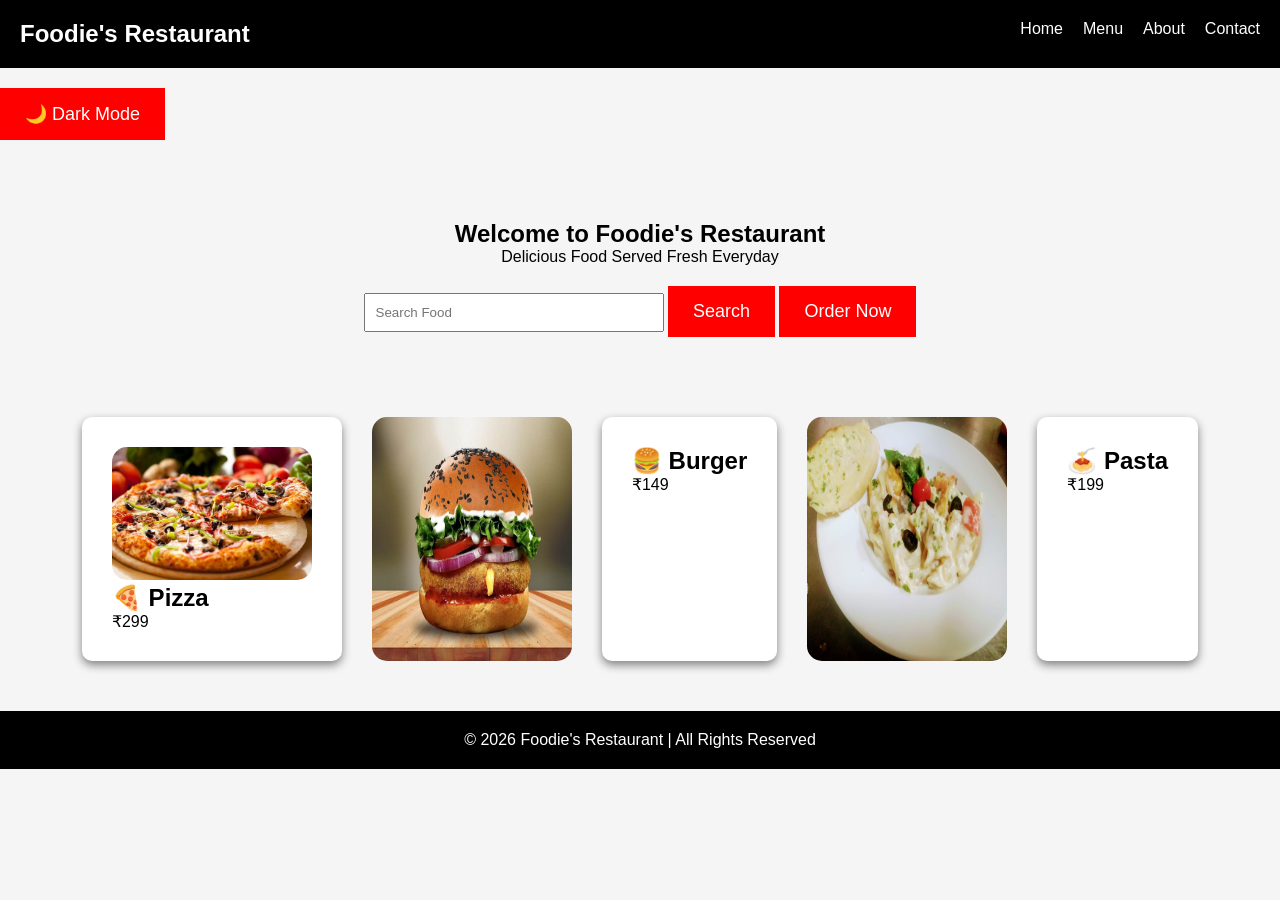
<file: index.html>
<!DOCTYPE html>
<html>
<head>
    <meta name="viewport" content="width=device-width, initial-scale=1.0">
    <title>Foodie's Restaurant</title>
    <link rel="stylesheet" href="style.css">
</head>
<body>

<nav>
    <h2>Foodie's Restaurant</h2>

    <ul>
        <li><a href="#">Home</a></li>
        <li><a href="#">Menu</a></li>
        <li><a href="#">About</a></li>
        <li><a href="#">Contact</a></li>
    </ul>
</nav>
<button onclick="darkMode()">🌙 Dark Mode</button>
<section class="hero">
    <h1>Welcome to Foodie's Restaurant</h1>
    <p>Delicious Food Served Fresh Everyday</p>
<input type="text" id="searchBox" placeholder="Search Food">
<button onclick="searchFood()">Search</button>
    <button onclick="showMessage()">
        Order Now
    </button>
</section>

<section class="food">
    <div class="card">
<img src="Images/pizza.jpg" width="200">
        <h2>🍕 Pizza</h2>
        <p>₹299</p>
    </div>
<img src="Images/burger.jpg" width="200">
    <div class="card">
        <h2>🍔 Burger</h2>
        <p>₹149</p>
    </div>
<img src="Images/pasta.jpg" width="200">
    <div class="card">
        <h2>🍝 Pasta</h2>
        <p>₹199</p>
    </div>
</section>

<script src="script.js"></script>
<script src="script.js"></script>

<footer>
    <p>© 2026 Foodie's Restaurant | All Rights Reserved</p>
</footer>

</body>
</html>
</body>
</html>
</file>
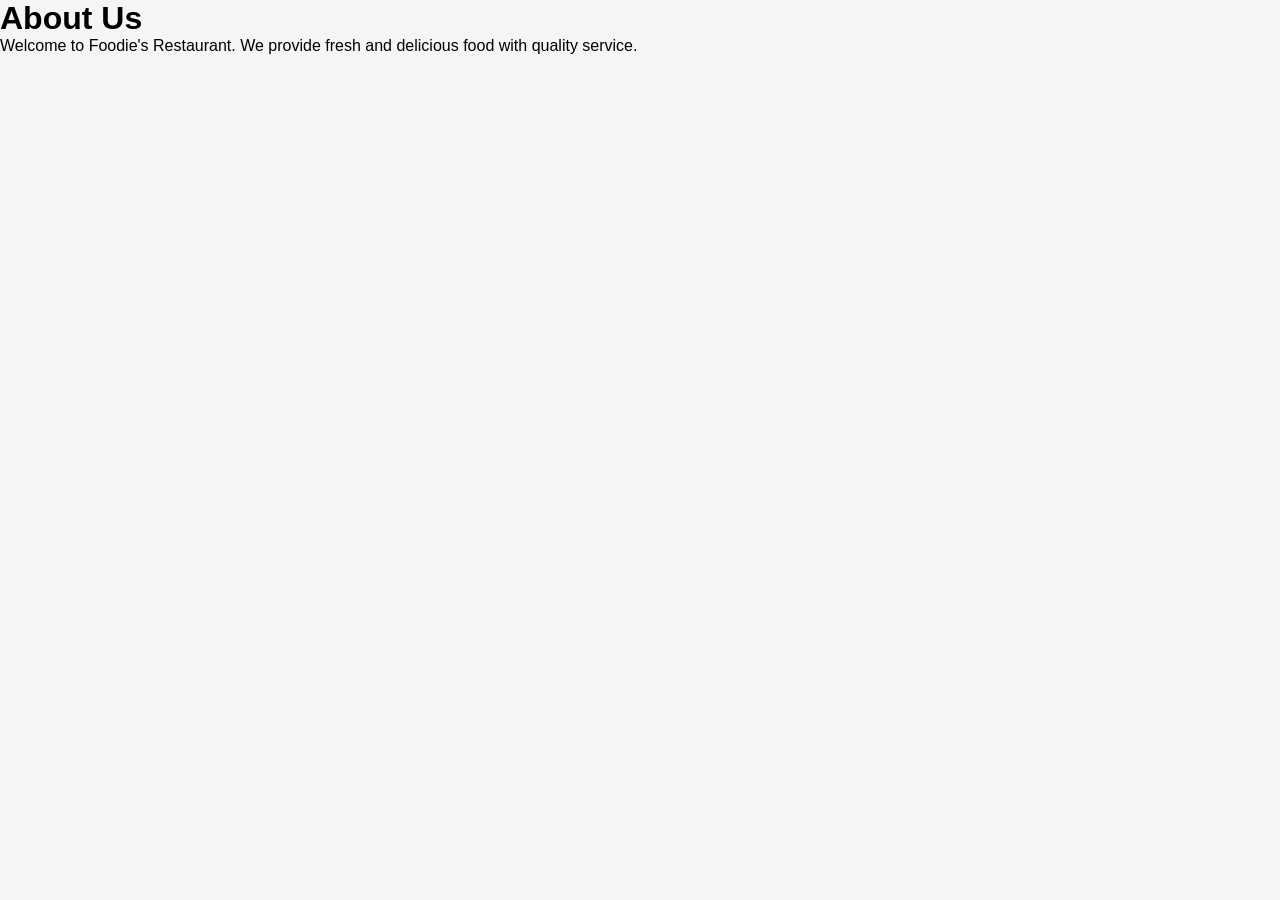
<file: about.html>
<!DOCTYPE html>
<html>
<head>
<title>About Us</title>
<link rel="stylesheet" href="style.css">
</head>
<body>

<h1>About Us</h1>

<p>
Welcome to Foodie's Restaurant.
We provide fresh and delicious food with quality service.
</p>

</body>
</html>
</file>
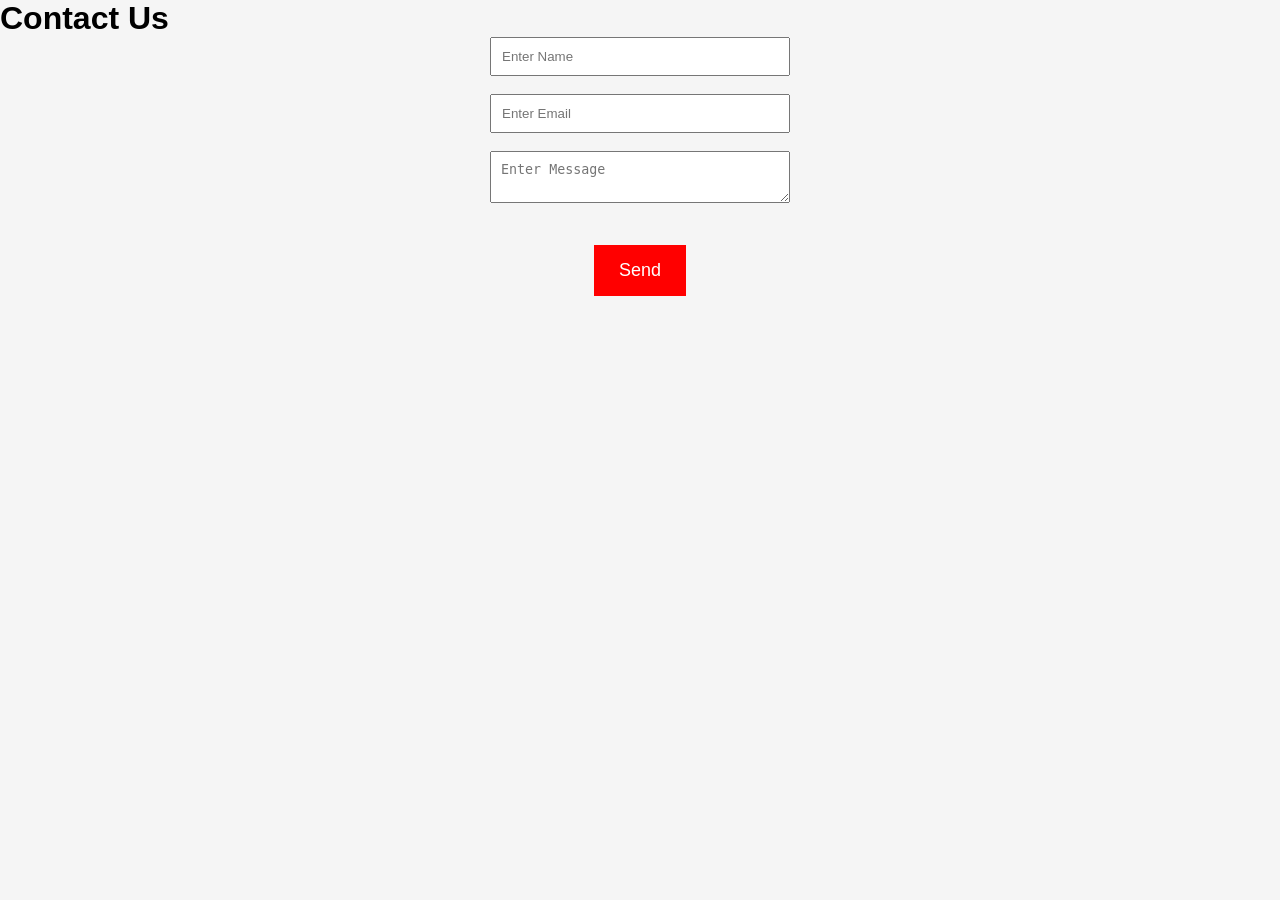
<file: contact.html>
<!DOCTYPE html>
<html>
<head>
    <title>Contact Us</title>
    <link rel="stylesheet" href="style.css">
</head>
<body>

<h1>Contact Us</h1>

<form onsubmit="return validateForm()">

<input type="text" id="name" placeholder="Enter Name"><br><br>

<input type="email" id="email" placeholder="Enter Email"><br><br>

<textarea id="message" placeholder="Enter Message"></textarea><br><br>

<button type="submit">Send</button>

</form>

<script src="script.js"></script>

</body>
</html>
</file>
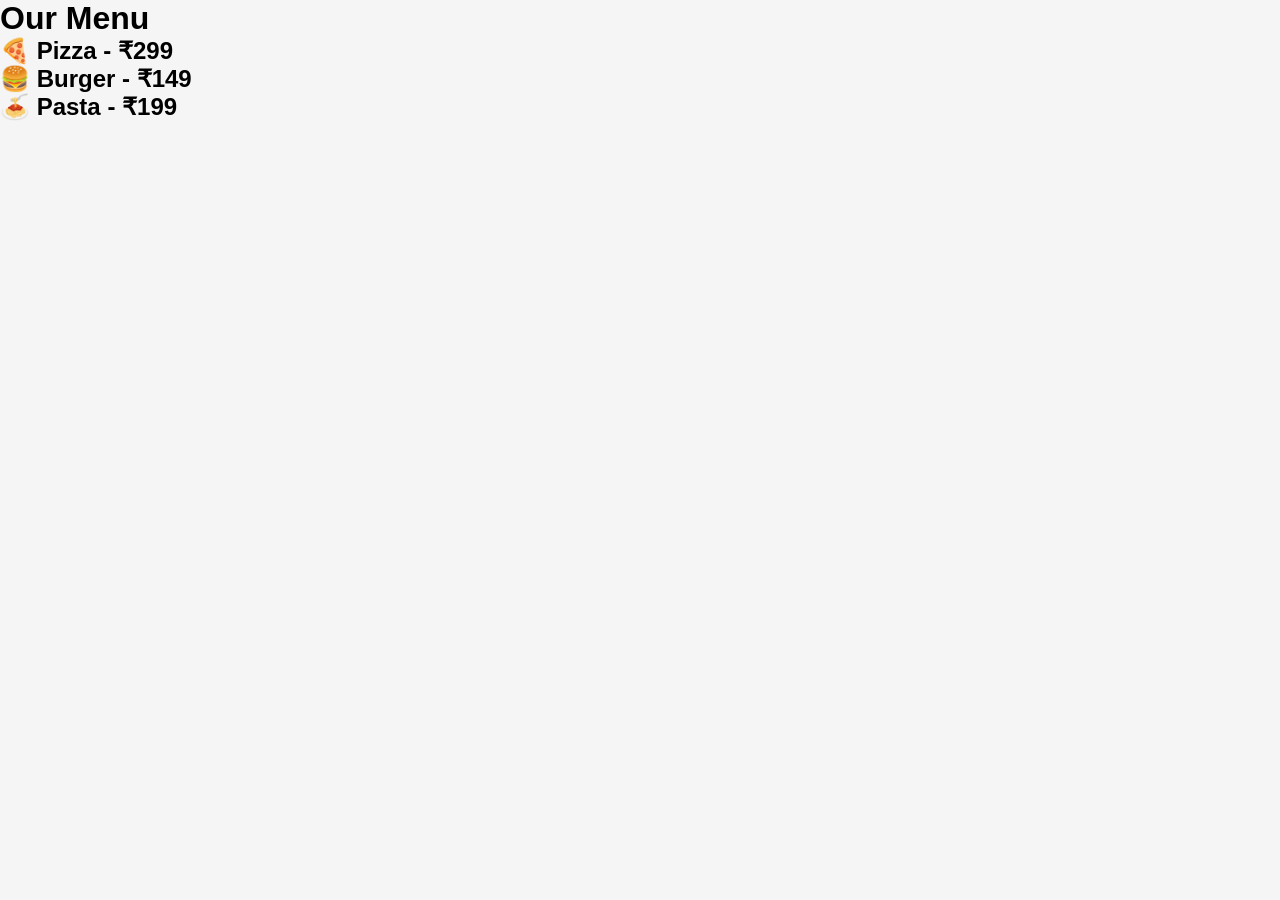
<file: menu.html>
<!DOCTYPE html>
<html>
<head>
<title>Menu</title>
<link rel="stylesheet" href="style.css">
</head>
<body>

<h1>Our Menu</h1>

<h2>🍕 Pizza - ₹299</h2>
<h2>🍔 Burger - ₹149</h2>
<h2>🍝 Pasta - ₹199</h2>

</body>
</html>
</file>
<file: style.css>
*{
    margin:0;
    padding:0;
    box-sizing:border-box;
}

body{
    font-family:Arial;
    background-color:#f5f5f5;
}

nav{
    background:black;
    color:white;
    padding:20px;
    display:flex;
    justify-content:space-between;
}

ul{
    display:flex;
    list-style:none;
}

li{
    margin-left:20px;
}

a{
    color:white;
    text-decoration:none;
}

.hero{
    text-align:center;
    padding:80px;
}

button{
    background:red;
    color:white;
    border:none;
    padding:15px 25px;
    font-size:18px;
    margin-top:20px;
}

.food{
    display:flex;
    justify-content:center;
    gap:30px;
}

.card{
    box-shadow: 0 4px 10px gray;
transition: 0.5s;
    background:white;
    padding:30px;
    border-radius:10px;
}
input, textarea{
    width:300px;
    padding:10px;
}

form{
    text-align:center;
}
footer{
    background:black;
    color:white;
    text-align:center;
    padding:20px;
    margin-top:50px;
}
button:hover{
    background-color: darkred;
    cursor: pointer;
}

.card:hover{
    transform: scale(1.05);
    transition: 0.5s;
}

a:hover{
    color: yellow;
}
.hero{
    animation: fadeIn 2s;
}

@keyframes fadeIn{
    from{
        opacity:0;
    }

    to{
        opacity:1;
    }
}
@media(max-width:768px){

nav{
    flex-direction:column;
    text-align:center;
}

ul{
    flex-direction:column;
}

.food{
    flex-direction:column;
    align-items:center;
}

}
.dark{
    background-color:#121212;
    color:white;
}

.dark .card{
    background-color:#1e1e1e;
    color:white;
}

.dark nav{
    background-color:black;
}

.dark footer{
    background-color:black;
}
img{
    border-radius:15px;
}
</file>
